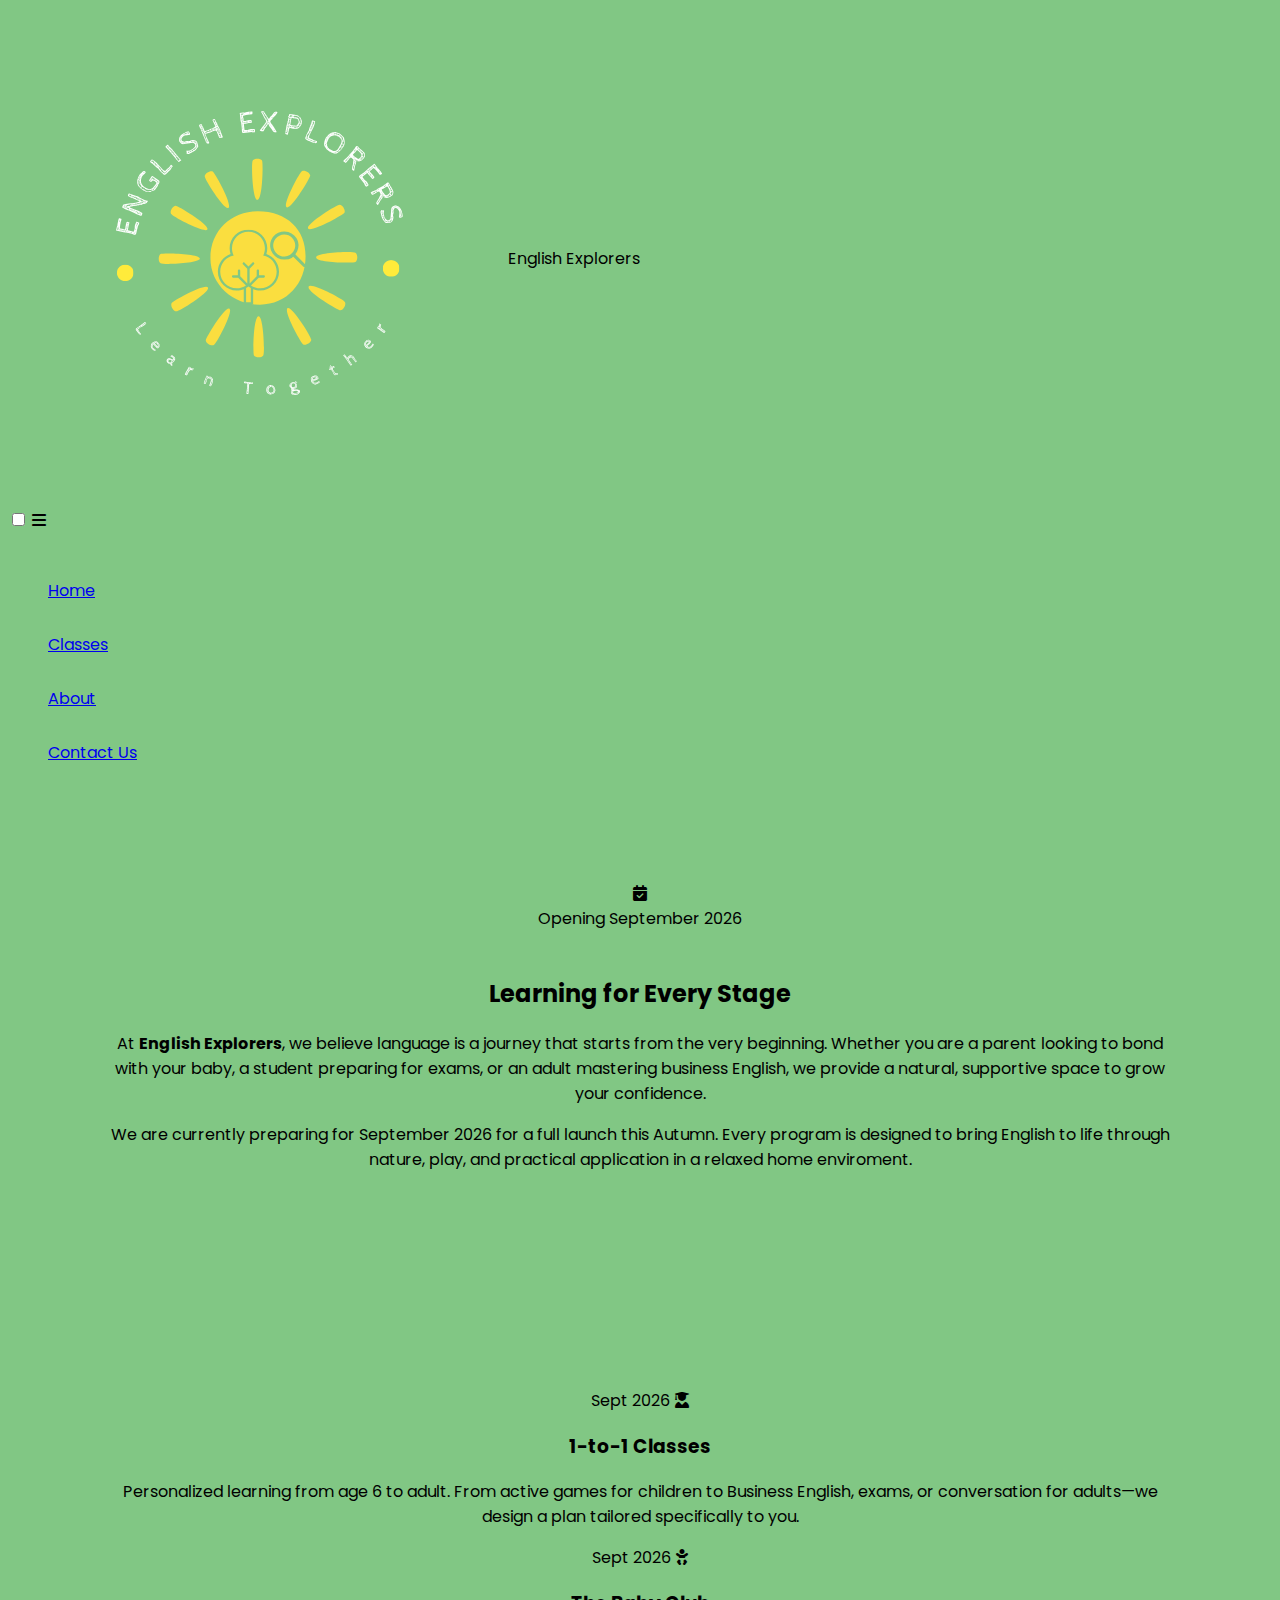
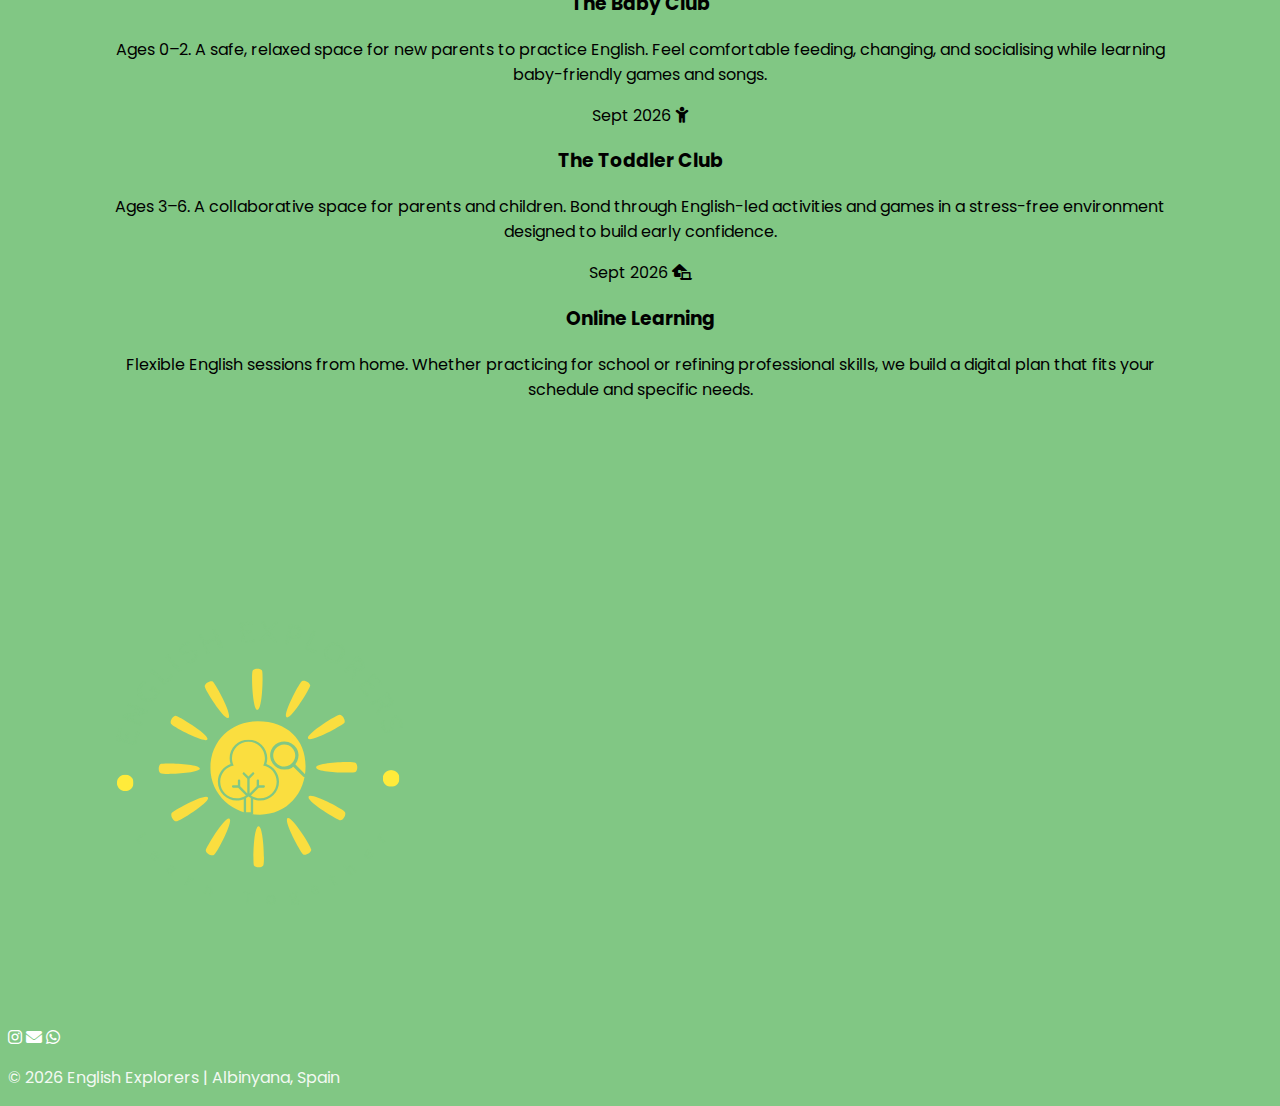
<file: classes.html>
<!DOCTYPE html>
<html lang="en">
<head>
  <meta charset="UTF-8">
  <meta name="viewport" content="width=device-width, initial-scale=1.0">
  <title>Classes | English Explorers</title>
  
  <link href="https://fonts.googleapis.com/css2?family=Cabin+Sketch:wght@400;700&family=Poppins:wght@300;400;600&display=swap" rel="stylesheet">
  
  <link rel="stylesheet" href="https://cdnjs.cloudflare.com/ajax/libs/font-awesome/6.0.0/css/all.min.css">
  
  <link rel="stylesheet" href="./src/styles.css">
</head>
<body>

<nav>
  <div class="nav-container">
    <div style="display: flex; align-items: center;">
      <img src="./images/english explorers (1).png" alt="Logo" class="nav-logo">
      <span class="logo-text">English Explorers</span>
    </div>

    <input type="checkbox" id="nav-check">
    <label for="nav-check" class="nav-btn">
      <i class="fas fa-bars"></i>
    </label>

    <ul class="nav-links">
      <li><a href="index.html">Home</a></li>
      <li><a href="classes.html">Classes</a></li>
      <li><a href="#about">About</a></li>
      <li><a href="mailto:rspearce92@gmail.com" class="btn-appointment">Contact Us</a></li>
    </ul>
  </div>
</nav>

  <section class="story-section">
    <div class="story-container">
      <div class="story-leaf"><i class="fas fa-calendar-check"></i></div>
      
      <div class="story-content">
        <span class="story-badge">Opening September 2026</span>
      </br></br>
        <h2>Learning for Every Stage</h2>

        <div class="story-text">
          <p>
            At <strong>English Explorers</strong>, we believe language is a journey that starts from the very beginning. Whether you are a parent looking to bond with your baby, a student preparing for exams, or an adult mastering business English, we provide a natural, supportive space to grow your confidence.
          </p>
          <p>
            We are currently preparing for September 2026 for a full launch this Autumn. Every program is designed to bring English to life through nature, play, and practical application in a relaxed home enviroment.
          </p>
        </div>
      </div>
    </div>
  </section>

  <section class="features-grid">
    
    <div class="feature-card">
      <span class="launch-tag">Sept 2026</span>
      <i class="fas fa-user-graduate"></i>
      <h3>1-to-1 Classes</h3>
      <p>Personalized learning from age 6 to adult. From active games for children to Business English, exams, or conversation for adults—we design a plan tailored specifically to you.</p>
    </div>

    <div class="feature-card">
      <span class="launch-tag">Sept 2026</span>
      <i class="fas fa-baby"></i>
      <h3>The Baby Club</h3>
      <p>Ages 0–2. A safe, relaxed space for new parents to practice English. Feel comfortable feeding, changing, and socialising while learning baby-friendly games and songs.</p>
    </div>

    <div class="feature-card">
      <span class="launch-tag">Sept 2026</span>
      <i class="fas fa-child"></i>
      <h3>The Toddler Club</h3>
      <p>Ages 3–6. A collaborative space for parents and children. Bond through English-led activities and games in a stress-free environment designed to build early confidence.</p>
    </div>

    <div class="feature-card">
      <span class="launch-tag">Sept 2026</span>
      <i class="fas fa-laptop-house"></i>
      <h3>Online Learning</h3>
      <p>Flexible English sessions from home. Whether practicing for school or refining professional skills, we build a digital plan that fits your schedule and specific needs.</p>
    </div>

  </section>

  <footer>
    <img src="./images/english explorers-white.png" alt="Footer Logo" class="footer-logo">
    
    <div class="footer-socials">
      <a href="#" title="Instagram"><i class="fa-brands fa-instagram"></i></a>
      <a href="mailto:rspearce92@gmail.com" title="Email Us"><i class="fa-solid fa-envelope"></i></a>
      <a href="https://wa.me/34711030502?text=Hi!%20I'm%20interested%20in%20joining%20the%20waiting%20list%20for%20English%20Explorers." target="_blank" title="WhatsApp Us">
        <i class="fa-brands fa-whatsapp"></i>
      </a>
    </div>
    
    <p>&copy; 2026 English Explorers | Albinyana, Spain</p>
  </footer>

</body>
</html>
</file>
<file: src/styles.css>
:root {
  /* 🌿 Primary Brand Colors */
          /* Leaf Green */
  --color-primary-rgba: rgba(129, 199, 132, 1);

      /* Moss Green */
  --color-secondary-rgba: rgba(85, 139, 47, 1);

      /* Soft Sunlight Yellow */
  --color-accent-rgba: rgba(255, 235, 59, 1);

  /* 🌱 Background and Text */
    /* Pale Sage / Mint Mist */
  --color-background-rgba: rgba(241, 248, 233, 1);}

body {
font-family: "Poppins";
background-color:var(--color-primary-rgba);

}


.container { 
max-width: 1400px;
margin: 0 auto;
}

.text-center {text-align: center;}

.grid{ 
display: grid;
grid-gap:64px ;
}

.img-responsive {
width: 100%; 
display: block;
border-radius: 100%;

}





.grid-3-columns {
    grid-template-columns: 1fr 1fr 1fr;
}

.grid-3-columns-with-first-narrow{
 grid-template-columns: 1fr 2fr 2fr;

}




.card { 
    background-color: white;
    margin: 30px 0;

}

.card-header.grid {
 grid-gap: 0;
}
.card-body {
    padding: 30px;
}

.card-footer {
    padding: 0 20px 20px;
}


section {
max-width: 100%;
margin: 0 auto;
padding: 100px ;
text-align: center;
}



section.secondary {background-color: var(--color-background-rgba)}

header { 
background-color:var(--color-primary-rgba);
background-repeat: no-repeat;
background-size: cover;


color: white;
text-align: center;
padding: 200px 0;

}

header h1 {
font-weight: 700;
font-size: 96px;
line-height: 1; 
margin: 30px 0;

}

header h2 { font-weight: 400;
font-size: 40px;
line-height: 1.5;
margin: 0;
}

header h3 { font-weight: 900;
font-size: 24px;
line-height: 1.5;
letter-spacing: 5px;
margin: 0;
}


header a {
font-weight: 700;
font-size: 14px;
line-height: 1.5;
text-align: center;
letter-spacing: 3px;
text-transform: uppercase;
background-color: white;
text-decoration: none;
color:var(--color-accent-rgba);
display: inline-block;
margin-top: 32px;
padding: 16px 32px; }




main { 
background-color: white;
}

main h2 {
font-weight: 700;
font-size: 16px;
line-height: 1.5;
margin: 0;
color: #272044;
opacity: 0.9;
text-transform: uppercase;
padding: 20px;
}

main h3 {
font-weight: 700;
font-size: 40px;
line-height: 1.5;
color: var(--color-secondary-rgba);
margin: 0;
}


main h4 {
    font-weight: 700;
    font-size: 24px;
    line-height: 1;
    color:var(--color-accent-rgba);
    margin: 0;
}

main h5 {
    font-weight: 700;
    font-size: 13px;
    margin: 0;
    line-height: 1;
    color:var(--color-accent-rgba);
}
main p {
font-style: normal;
font-weight: 400;
font-size: 16px;
line-height: 1.5;
color: #272044;
opacity: 0.7;
}

li{
    padding-top: 30px;
    list-style: none;
    line-height: 1.5;
}

.icon{
    color: var(--color-secondary-rgba)
;font-size: 30px;
padding-bottom: 20px;

}

footer{
color: white;
background-color: var(--color-primary-rgba);
 background-repeat: no-repeat;
background-size: cover;
}

footer h3{ 
font-weight: 700;
font-size: 20px;
line-height: 30px;
}

footer p {
font-weight: 400;
font-size: 16px;

line-height: 24px;
opacity: 0.9;
}

footer ul{
padding: 0;
line-height:;
}

footer li {
list-style: none;
margin: 0;
padding: 5px;

}

footer a{
color: white;

text-decoration: none;
}

@media (max-width: 960px)
{
    header {
        padding: 60px 0 ;
    }
    header h1 { 
        font-size: 48px;
    }
    header h2 { 
        font-size: 20px;
    }
    header h3 { 
        font-size: 12px;
    }

    .grid {
        grid-template-columns: 1fr;
        grid-gap: 32px;

    }

    section {
        padding: 30px ;
    }

    .card-header img {
        display: none;
    }}
</file>
